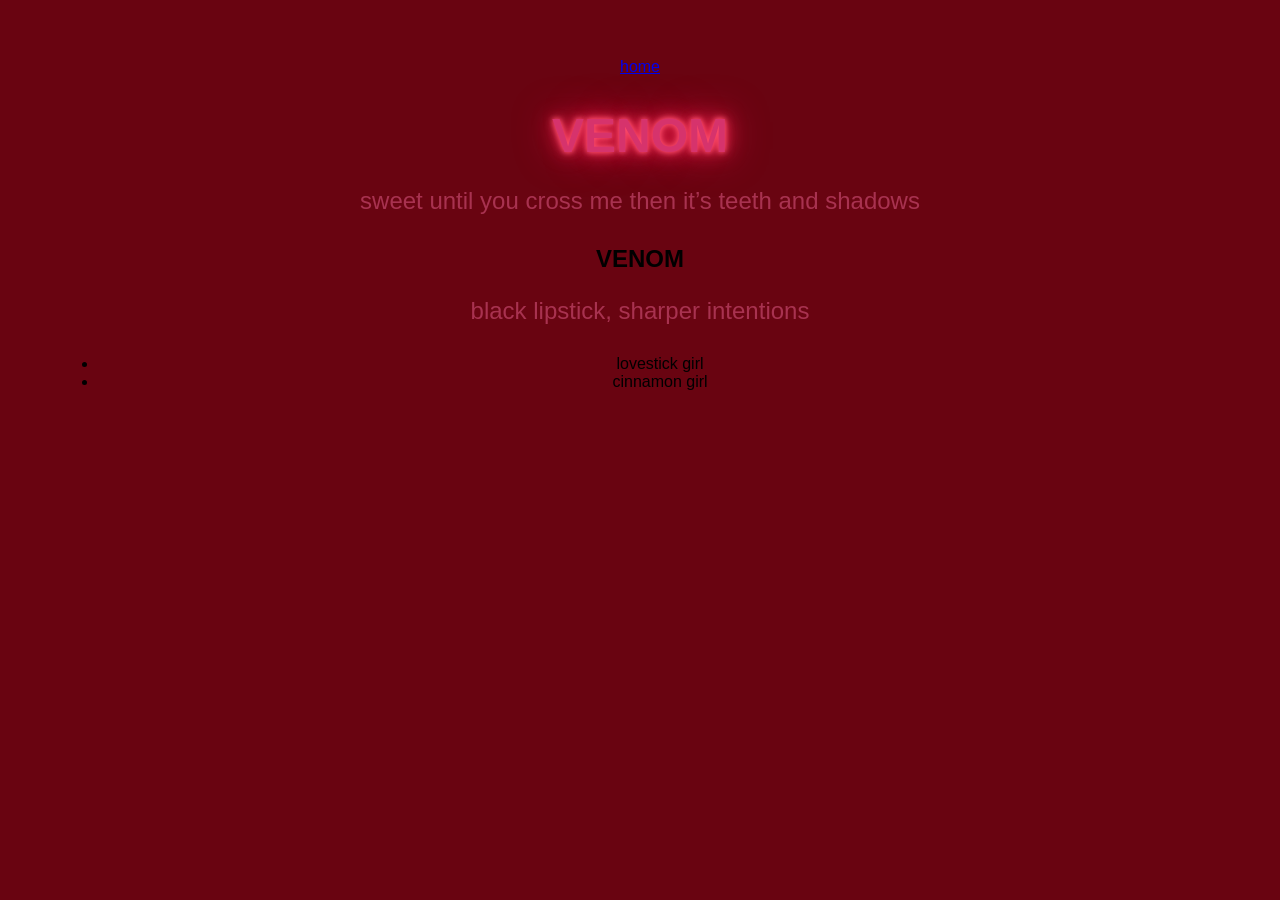
<file: stemvscode/about.html>
<!DOCTYPE html>
<html>
    <head>
        <title>venom</title>
        <link rel="stylesheet" href="style.css">
        <a href="index.html">home</a>
    </head>
    <body>
        <h1>VENOM</h1>
        <p>sweet until you cross me then it’s teeth and shadows</p>
        
        <div>
            <h2>VENOM</h2>
            <p>black lipstick, sharper intentions</p>
            <ul>
                <li>lovestick girl</li>
                <li>cinnamon girl</li>
            </ul>
        </div>

    </body>
</html>
</file>
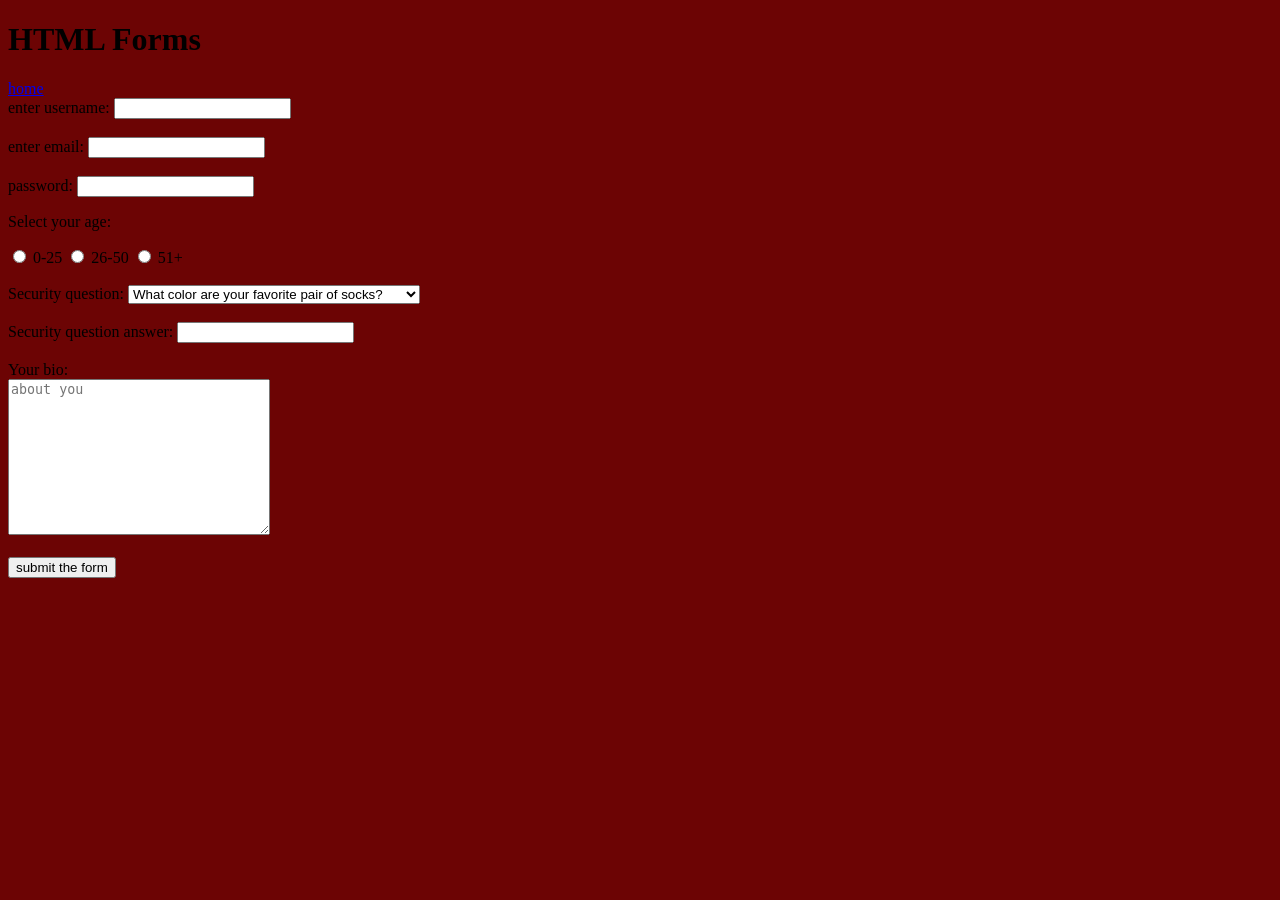
<file: stemvscode/form.html>
<!DOCTYPE html>
<html>
    <head>
        <title>HTML Forms</title>
    </head>
    <body>
        <body style="background-color: rgb(108, 4, 4);">
        <h1>HTML Forms</h1>
        <a href="index.html">home</a>

        <form>
            <label for="username">enter username:</label>
            <input type="text" id="username">
            <br><br>
            <label for="email">enter email:</label>
            <input type="email" id="email">
            <br><br>
            <label for="password">password:</label>
            <input type="password" id="password">

            <p>Select your age:</p>
            
            <input type="radio" name="age" value="0-25" id="option-1">
            <label for="option-1">0-25</label>
            <input type="radio" name="age" value="26-50" id="option-2">
            <label for="option-2">26-50</label>
            <input type="radio" name="age" value="51+" id="option-3">
            <label for="option-3">51+</label>

            <br><br>

            <label for="question">Security question:</label>
            <select id="question" name="question">
                <option value="q1">What color are your favorite pair of socks?</option>
                <option value="q2">If you could be a vegetable, what would it be?</option>
                <option value="q3">What is your best ever security question?</option>
            </select>

            <br><br>

            <label for="answer">Security question answer:</label>
            <input type="text" id="answer" name="answer">

            <br><br>

            <label for="bio">Your bio:</label>
            <br>
            <textarea id="bio" name="bio" cols="30" rows="10" placeholder="about you"></textarea>

            <br><br>

            <input type="submit" value="submit the form">

        </form>
    </body>
</html>
</file>
<file: stemvscode/style.css>
/* Background color for the whole page */
body {
    background-color: #690411; /* soft pink */
    
    font-family: Playfair Display, sans-serif;
    text-align: center;
    padding: 50px;
    
}

/* Heading style */
h1 {
    color: #d6336c; /* deep rose color */
    font-size: 3em;
    margin-bottom: 20px;
        text-shadow:
        0 0 5px #ff4d6d,
        0 0 10px #ff4d6d,
        0 0 20px #ff1a4d,
        0 0 40px #ff1a4d;

    animation: glowText 2s ease-in-out infinite alternate;
}

/* Paragraph style */
p {
    color: #a83250; /* darker rose color */
    font-size: 1.5em;
    margin-bottom: 30px;
}

/* Rose image style */
img {
    width: 300px;
    border-radius: 15px;
    animation: glow 2s ease-in-out infinite alternate;
}

/* Glow animation */
@keyframes glow {
    from {
        box-shadow: 0 0 10px #ff4d6d;
    }
    to {
        box-shadow: 0 0 30px #ff1a4d, 0 0 50px #ff1a4d;
    }
}
</file>
